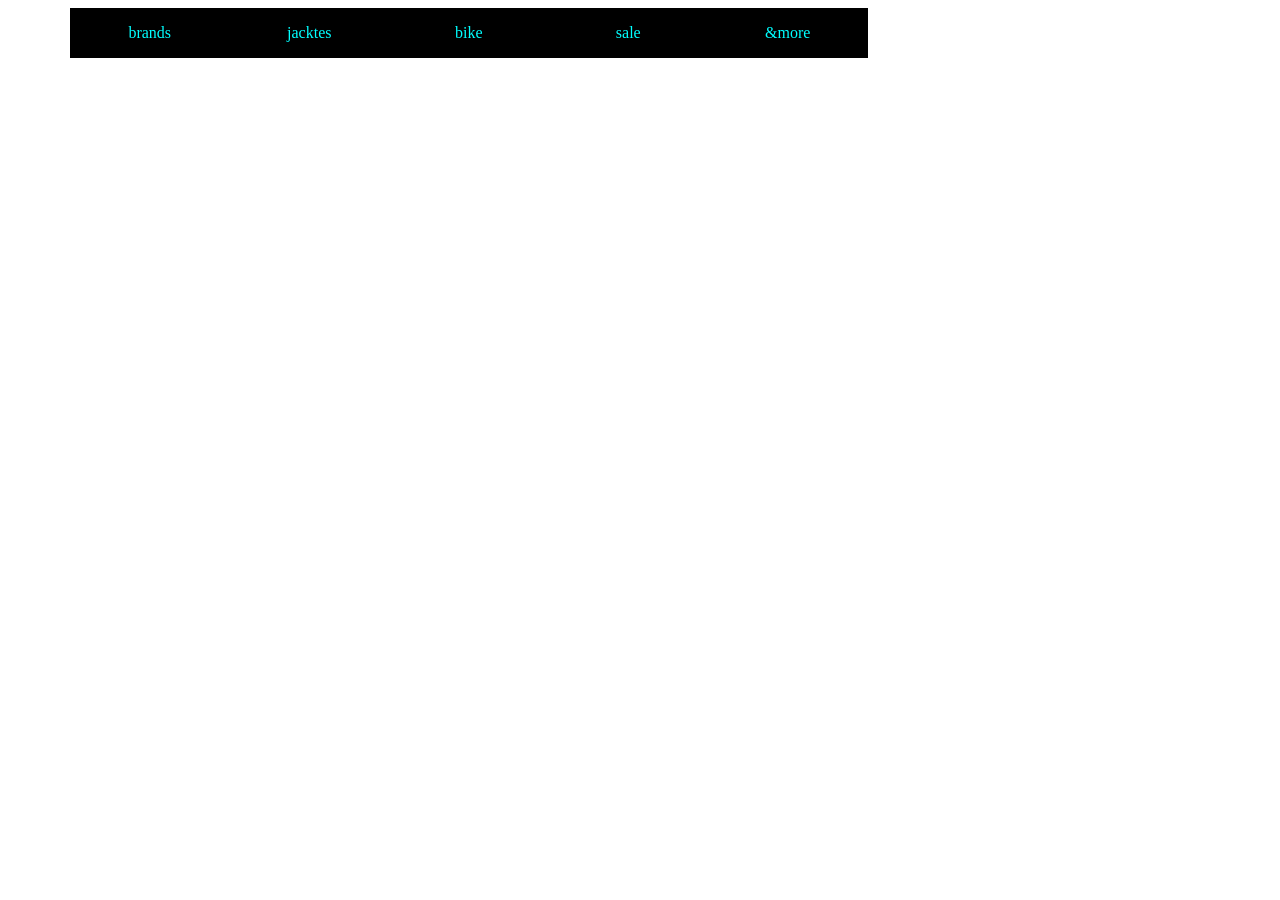
<file: index.html>
<!DOCTYPE html>
<html lang="en">
<head>
    <meta charset="UTF-8">
    <meta name="viewport" content="width=device-width, initial-scale=1.0">
    <title>Document</title>
    <style>
        ul{
            margin: 0;
            padding: 0;
        }
        ul li{
            float: left;
            text-decoration: none;
            list-style: none;
        }
        
        ul li a{
            width: 159.5px;
            height:50px;
            line-height:50px;
            text-decoration: none;
            background-color: black;
            color: aqua;
            display: block;
            text-align: center;
        }
      .o-1140 {
        margin: auto;
        width: 1140px;
        
      }
      
      .o-25 ul li {
         width: 100%;
         padding-top: 10px;
        
     
      }
      ul li a:hover{
        background-color: rgb(97, 6, 6);
        color: chartreuse;
      }
    .o-25{
        width:calc(25% - 22px);
        padding: 10px;
        float: left;
        border-right: 2px solid  black ;
         background-color: blue;
         color: black;
         text-align: left;
         text-transform: capitalize;
         padding-top:0px;
         
        
      } 
     .o-25 ul li:hover{
        color: bisque;
     }
     .menu{
        position:absolute;
        display: none;
        width: 70%;
    }

    ul li:hover .menu{
        display: block;
    }
    .bor{
        border: none;
    }
    .pos{
        position: relative;
    }
    h2{
        border-bottom: 2px solid black;
    }
    </style>
</head>
<body>
    <div class="o-1">
        <div class="o-1140 pos">
    <ul>
        <li><a href=" ">brands</a>
            <div class="menu">
        <div class="o-25">
            <ul>
            <h2>#-c</h2>
             <li>puma</li>
             <li>keen</li>
             <li>kesty</li>
             <li>msr</li>
             <li>adidas</li>
          
             </ul>
        </div>

          <div class="o-25">
            <ul>
            <h2>D-J</h2>
            
             <li>puma</li>
             <li>keen</li>
             <li>kesty</li>
             <li>msr</li>
             <li>adidas</li>
             </ul>
        </div>

          <div class="o-25">
            <ul>
            <h2>K-N</h2>
            
             <li>puma</li>
             <li>keen</li>
             <li>kesty</li>
             <li>msr</li>
             <li>adidas</li>
             </ul>
        </div>

          <div class="o-25 bor">
            <ul>
            <h2>O-R</h2>
        
             <li>puma</li>
             <li>keen</li>
             <li>kesty</li>
             <li>msr</li>
             <li>adidas</li>
             </ul>
        </div>
    </div>
    </li>
        <li><a href=" ">jacktes</a></li>
        <li><a href=" ">bike</a></li>
        <li><a href=" ">sale</a></li>
        <li><a href=" ">&more</a></li>
    </ul>
        </div>
    </div>
    
    
</body>
</html>
</file>
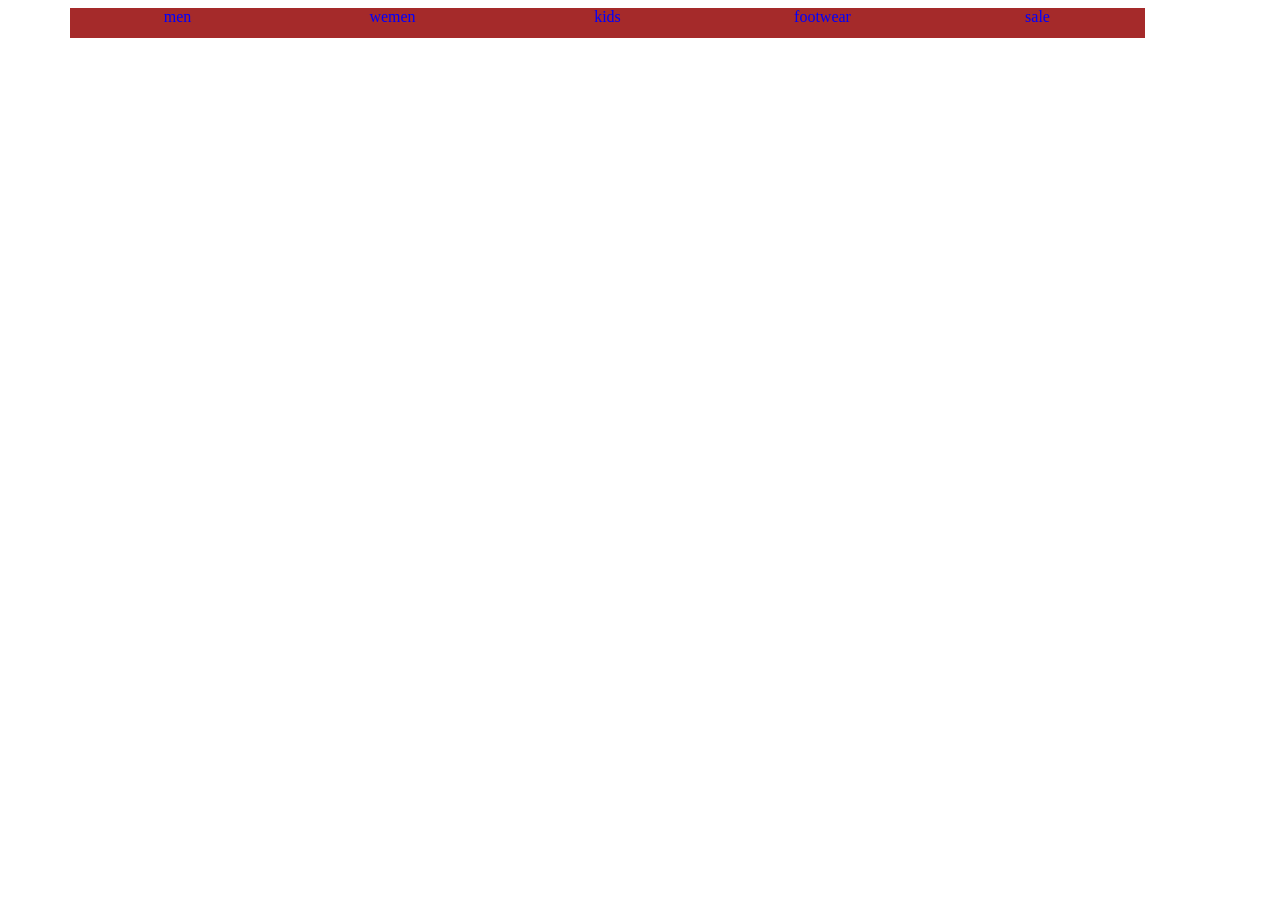
<file: 2.html>
<!DOCTYPE html>
<html lang="en">
<head>
    <meta charset="UTF-8">
    <meta name="viewport" content="width=device-width, initial-scale=1.0">
    <title>mega mrnu</title>
    <link rel="stylesheet" href="1.css">
  
</head>
<body>
    <div class="w-1">
        <div class="w-1140">
            <ul>
                <li><a href=" ">men</a>
                <div class="d-1">
                    <div class="d-2">
                        <ul>
                            <li>t-shirt</li>
                            <li>shirt</li>
                            <li>vests</li>
                            <li>socks</li>
                            <li>boots</li>
                        </ul>
                    </div>

                     <div class="d-2">
                        <ul>
                            <li>t-shirt</li>
                            <li>shirt</li>
                            <li>vests</li>
                            <li>socks</li>
                            <li>boots</li>
                        </ul>
                    </div>

                     <div class="d-2">
                        <ul>
                            <li>t-shirt</li>
                            <li>shirt</li>
                            <li>vests</li>
                            <li>socks</li>
                            <li>boots</li>
                        </ul>
                    </div>

                     <div class="d-2 bor">
                        <ul>
                            <li>t-shirt</li>
                            <li>shirt</li>
                            <li>vests</li>
                            <li>socks</li>
                            <li>boots</li>
                        </ul>
                    </div>

                </div></li>
                <li><a href=" ">wemen</a></li>
                <li><a href=" ">kids</a></li>
                <li><a href=" ">footwear</a></li>
                <li><a href=" ">sale</a></li>
                
            </ul>
        </div>
    </div>
</body>
</html>
</file>
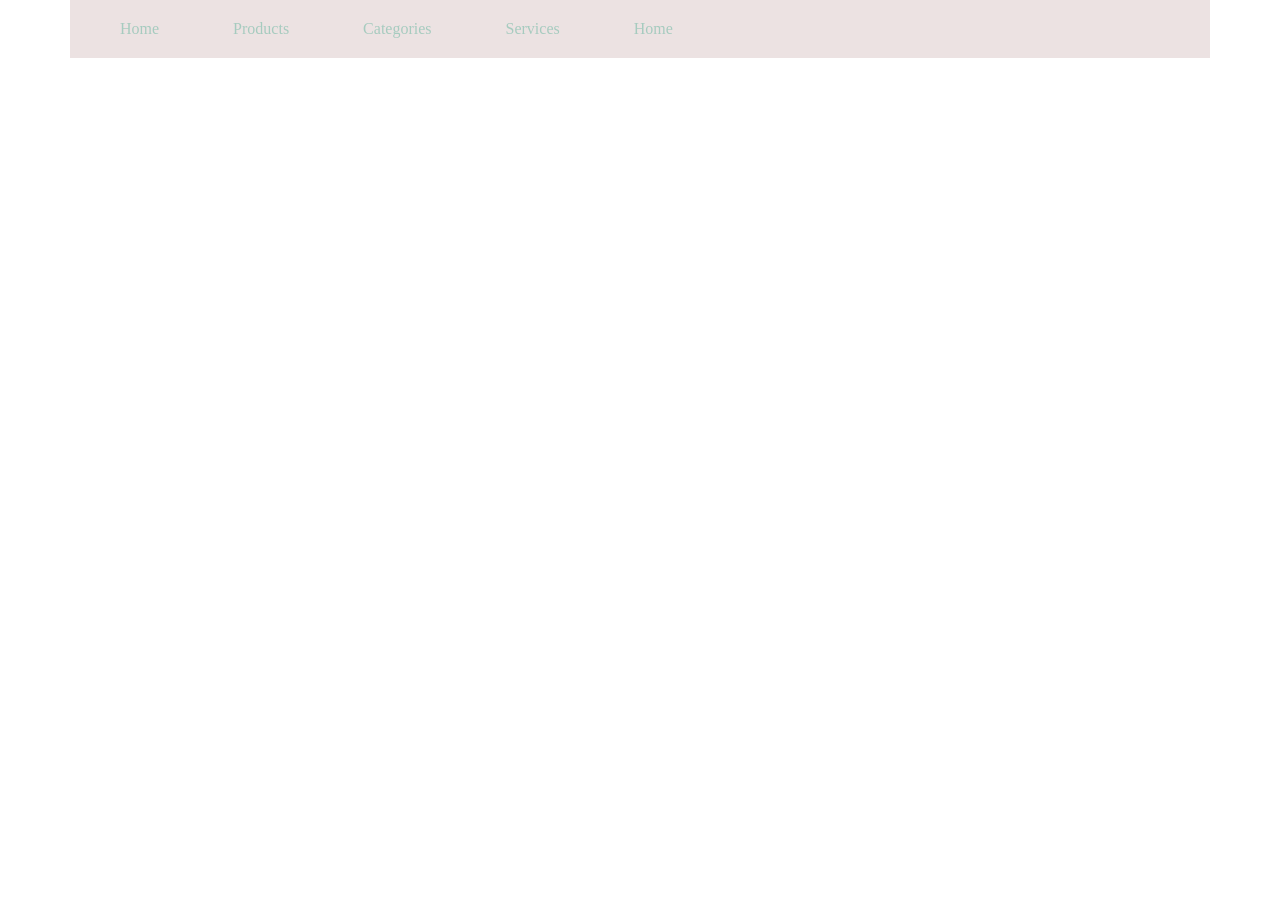
<file: megamenu2.html>
<!DOCTYPE html>
<html lang="en">
<head>
    <meta charset="UTF-8">
    <meta name="viewport" content="width=device-width, initial-scale=1.0">
    <title>mega menu</title>
    <style>
        *{
            margin: 0;
            padding: 0;
            
        }
        ul{
            background-color: rgb(236, 226, 226);
        }
        .w-2{
            margin: auto;
            width: 1140px;
        }
        ul li{
            list-style:none;
            text-transform: capitalize;
            padding: 10px;
            display:inline-block;
            padding-left:40px;
            
            }
        ul li a{
            text-decoration: none;
            color: rgb(166, 203, 191);
             padding: 10px;
             display: block;
        }
         ul li:hover .w-3{
            position: absolute;
            background-color: whitesmoke;
            color: rgb(7, 6, 6);
            width: 650px;
            box-shadow: 0px 5px 5px rgb(213, 221, 213);
        }
        h2{
            color: rgb(213, 200, 184);
            padding-left:30px;
        }
        .w-4 ul li{
            display: block;
           }
        .w-4{
            width:23%;
            float: left;
            display: none;
            }
        ul li:hover .w-4{
         display: block;
        }
    </style>
</head>
<body>
    <div class="w-1">
        <div class="w-2">
            <ul>
                <li><a href="">home</a></li>
                <li><a href="">products</a></li>
                <li><a href="">categories</a>
                <div class="w-3">
                    <div class="w-4">
                        <ul>
                            <h2>software</h2>
                            <li>destop</li>
                            <li>mobile</li>
                            <li>tablet</li>
                        </ul>
                    </div>

                     <div class="w-4">
                        <ul>
                            <h2>none-tech</h2>
                            <li>afm</li>
                            <li>stm</li>
                            <li>none tubes</li>
                            <li>none wires</li>
                        </ul>
                    </div>

                     <div class="w-4">
                        <ul>
                            <h2>saas</h2>
                            <li>on demand</li>
                            <li>no software</li>
                            <li>cloud computing</li>
                        </ul>
                    </div>

                     <div class="w-4">
                        <ul>
                            <h2>server-side</h2>
                            <li>php</li>
                            <li>java</li>
                            <li>python</li>
                            <li>rudy</li>
                            <li>asp.net</li>
                            <li>perl</li>
                            <li>lasso</li>
                        </ul>
                    </div>
                </div>
                </li>
                <li><a href="">services</a></li>
                <li><a href="">home</a></li>
                
            </ul>
        </div>
    </div>
</body>
</html>
</file>
<file: 1.css>
ul{  
            margin: 0;
            padding: 0;
        }
        .w-1140{
            margin: auto;
            width: 1140px;
        }
         ul li a{
          text-decoration:none;
            color: blue;
            background-color: brown;
            display: block;
            height: 30px;
            width: 215px;
            text-align: center;
        }
          ul li a:hover {
            background-color: rgb(79, 198, 137);
            color: black;
        }
        ul li{
            float: left;
            list-style: none;
            padding-bottom: 15px;
            }
        .d-2{
                width: calc(25% - 22px);
                padding: 10px;
                float: left;
                background-color: beige;
                border-right:2px dotted crimson;
            }
        .d-1{
            position: absolute;
            display: none;
            width:70%;
           }
           .d-2 ul li{
            width:100%;
           }
           ul li:hover .d-1{
            display: block;
           }
           .d-2 ul li:hover{
            background-color: black;
            color: chartreuse;
           }
           .bor{
            border: none;
           }
</file>
